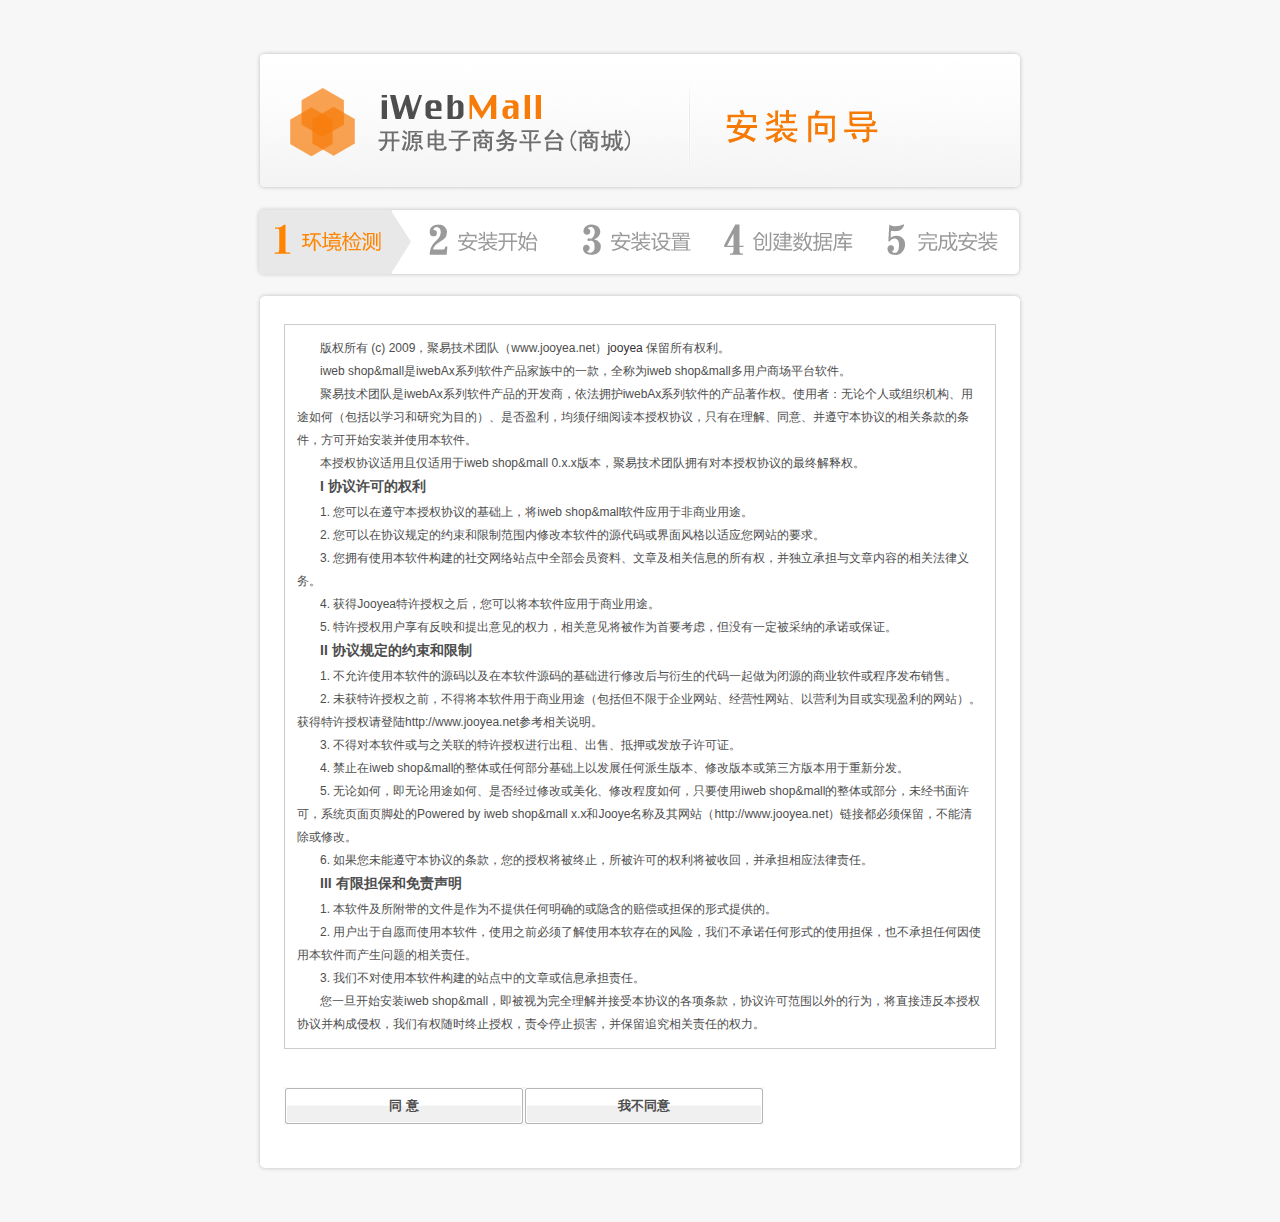
<file: install/protocol.html>
<!DOCTYPE html PUBLIC "-//W3C//DTD XHTML 1.0 Transitional//EN" "http://www.w3.org/TR/xhtml1/DTD/xhtml1-transitional.dtd">
<html xmlns="http://www.w3.org/1999/xhtml">
<head>
<meta http-equiv="Content-Type" content="text/html; charset=utf-8" />
<title> 安装</title>
<link type="text/css" rel="stylesheet" href="css/install.css" />
</head>

<body>
<div class="head"></div>
<div class="nav"></div>
<div class="main">
	<div class="top"></div>
    <div class="center">
    	<div class="tips">
         <p>版权所有 (c) 2009，聚易技术团队（www.jooyea.net）<a href="http://www.jooyea.net" target="_blank">jooyea</a> 保留所有权利。 </p>
        <p>iweb shop&mall是iwebAx系列软件产品家族中的一款，全称为iweb shop&mall多用户商场平台软件。</p>
        <p>聚易技术团队是iwebAx系列软件产品的开发商，依法拥护iwebAx系列软件的产品著作权。使用者：无论个人或组织机构、用途如何（包括以学习和研究为目的）、是否盈利，均须仔细阅读本授权协议，只有在理解、同意、并遵守本协议的相关条款的条件，方可开始安装并使用本软件。</p>
        <p>本授权协议适用且仅适用于iweb shop&mall 0.x.x版本，聚易技术团队拥有对本授权协议的最终解释权。 </p>
        <h3>I 协议许可的权利</h3>
        <ul>
          <li>1. 您可以在遵守本授权协议的基础上，将iweb shop&mall软件应用于非商业用途。</li>
          <li>2. 您可以在协议规定的约束和限制范围内修改本软件的源代码或界面风格以适应您网站的要求。</li>
          <li>3. 您拥有使用本软件构建的社交网络站点中全部会员资料、文章及相关信息的所有权，并独立承担与文章内容的相关法律义务。 </li>
          <li>4. 获得Jooyea特许授权之后，您可以将本软件应用于商业用途。</li>
          <li>5. 特许授权用户享有反映和提出意见的权力，相关意见将被作为首要考虑，但没有一定被采纳的承诺或保证。</li>
        </ul>
        <h3>II 协议规定的约束和限制</h3>
        <ul>
          <li>1. 不允许使用本软件的源码以及在本软件源码的基础进行修改后与衍生的代码一起做为闭源的商业软件或程序发布销售。</li>
          <li>2. 未获特许授权之前，不得将本软件用于商业用途（包括但不限于企业网站、经营性网站、以营利为目或实现盈利的网站）。获得特许授权请登陆http://www.jooyea.net参考相关说明。</li>
          <li>3. 不得对本软件或与之关联的特许授权进行出租、出售、抵押或发放子许可证。 </li>
          <li>4. 禁止在iweb shop&mall的整体或任何部分基础上以发展任何派生版本、修改版本或第三方版本用于重新分发。  </li>
          <li>5. 无论如何，即无论用途如何、是否经过修改或美化、修改程度如何，只要使用iweb shop&mall的整体或部分，未经书面许可，系统页面页脚处的Powered by iweb shop&mall x.x和Jooye名称及其网站（http://www.jooyea.net）链接都必须保留，不能清除或修改。 </li>
          <li>6. 如果您未能遵守本协议的条款，您的授权将被终止，所被许可的权利将被收回，并承担相应法律责任。  </li>
        </ul>
        <h3>III 有限担保和免责声明</h3>
        <ul>
          <li>1. 本软件及所附带的文件是作为不提供任何明确的或隐含的赔偿或担保的形式提供的。 </li>
          <li>2. 用户出于自愿而使用本软件，使用之前必须了解使用本软存在的风险，我们不承诺任何形式的使用担保，也不承担任何因使用本软件而产生问题的相关责任。</li>
          <li>3. 我们不对使用本软件构建的站点中的文章或信息承担责任。 </li>
        </ul>
        <p>您一旦开始安装iweb shop&mall，即被视为完全理解并接受本协议的各项条款，协议许可范围以外的行为，将直接违反本授权协议并构成侵权，我们有权随时终止授权，责令停止损害，并保留追究相关责任的权力。
</p></div>
         
         <div class="clear"></div>
         <div class="agree">
        <form>
      <input  type="button" class="button" value="同 意" onclick="history.back(1);" />
      <input type="button" class="button" value="我不同意" onClick="window.close();"/>
         </form>
         </div>
         <div class="clear"></div>
    </div>
    <div class="bottom"></div>
</div>
</body>
</html>
</file>
<file: install/css/install.css>
@charset "utf-8";
@import 'base.css';
body{background:#f7f7f7;}
.head,.main,.nav{width:770px;margin:0 auto;}
.head{height:142px;background:url(../images/headbg.gif) no-repeat;margin:50px auto 0}
.nav {height:72px;background:url(../images/step1.gif) no-repeat;margin:14px auto;}
.nav_2{background:url(../images/step2.gif) no-repeat;}
.nav_3{background:url(../images/step3.gif) no-repeat;}
.nav_4{background:url(../images/step4.gif) no-repeat;}
.nav_5{background:url(../images/step5.gif) no-repeat;}
.main .top{height:9px;background:url(../images/topbg.gif) 0 bottom no-repeat;overflow:hidden}
.main .bottom{height:9px;background:url(../images/bottombg.gif) no-repeat;overflow:hidden;margin-bottom:50px;}
.main .center{background:url(../images/centerbg.gif) repeat-y;padding:23px 29px;}
.main .tips{padding:12px;color:#4e4e4e;border:1px #cbccce solid; text-align:left;margin-bottom:15px; text-indent:23px;line-height:23px;min-height:23px;height:auto}
table.list{ text-align:left;}
table.list th{font-weight:bold;text-align:left;}
table.list td,table.list th{height:30px;border-bottom:1px #f6f6f6 solid;color:#4e4e4e}
.lang{height:23px; line-height:23px;width:300px;color:#4e4e4e;font-size:14px;margin:20px 0 0; text-align:left; float:left;}
.sel{height:18px;width:61px;padding:5px 30px 0 7px;line-height:14px;background:#fff url(../images/selbg.gif) right 0 no-repeat;border:1px #d9d9d9 solid;font-size:14px;margin:0;float:right;text-align:left;color:#999;cursor:pointer;}
.agree{height:38px;text-align:right;margin:23px 0 15px; color:#999;padding:0;color:#4e4e4e;}
.button{width:240px;height:38px; background:url(../images/button.gif) no-repeat;font-weight:bold;float:left; border:0; text-align:center; cursor:pointer;color:#4e4e4e;}
.agree span{float:right;margin-top:14px;}

.main h3{font-size:14px;height:16px;margin:0 0 10px;text-align:left;color:#4e4e4e;}
table.data_set{width:100%;color:#4e4e4e;}
table.data_set th{height:9px;}
table.data_set td{height:20px;text-align:left;padding:10px 0 10px 20px;background:#f3f3f3;}
.setup_input{width:205px;height:18px;padding:6px 5px 0 5px; font-family:Arial, Helvetica, sans-serif; font-size:14px;border:1px solid #e2e2e2;color:#4e4e4e;}

.data_create{border:1px #cbccce solid;padding:18px 16px;text-align:left;color:#4e4e4e; font-size:14px;line-height:23px;}

.data_create p{margin-top:10px;}
/* auto-size button */
.btn{height:38px;padding-left:3px;margin-right:30px;line-height:30px;font-size:14px;float:left;background:url(../images/button.gif) no-repeat;}
.btn_right{_width:30px;white-space:nowrap;padding:4px 30px 0 27px;height:34px;background:url(../images/button.gif) right 0 no-repeat;}
</file>
